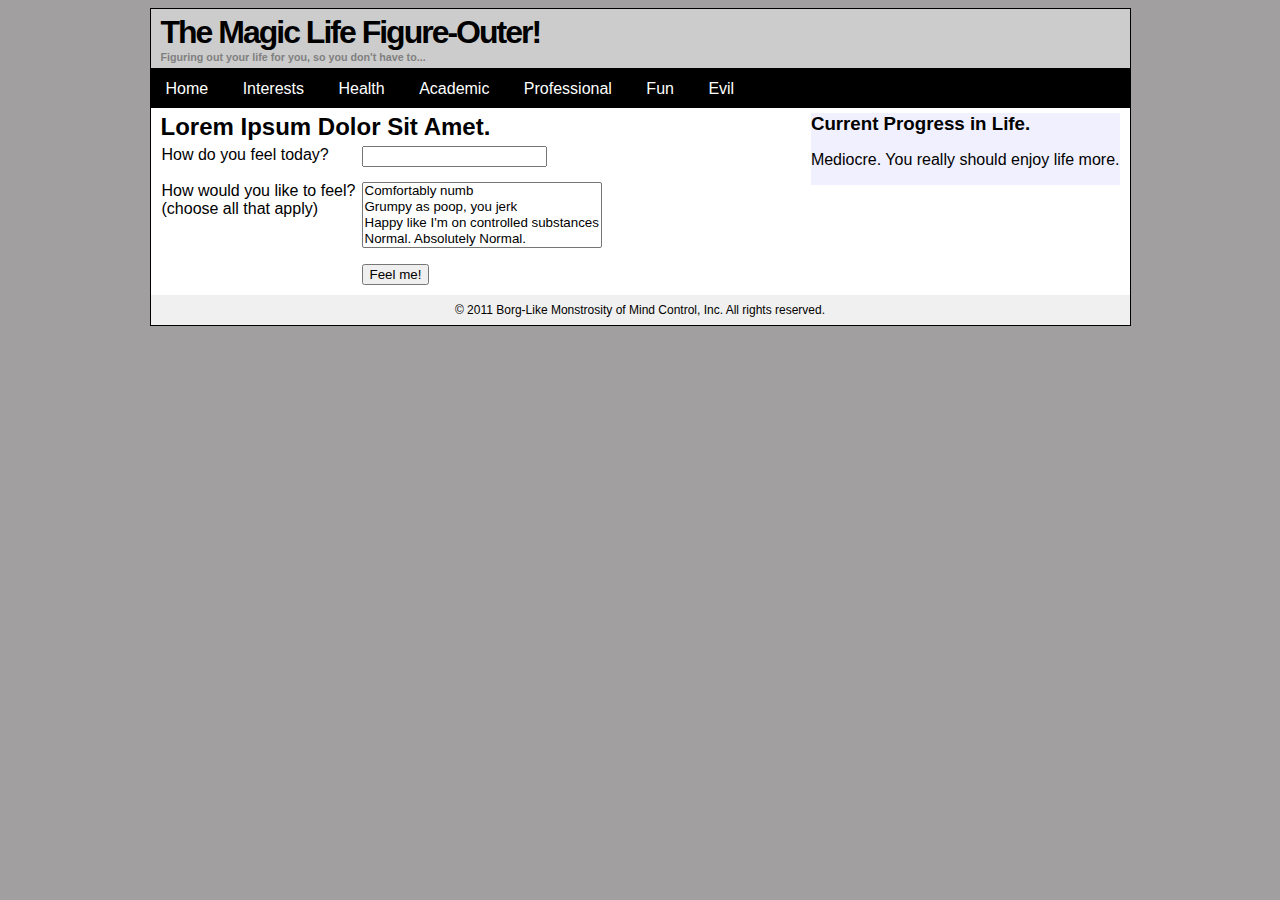
<file: project01/index.html>
<!DOCTYPE html PUBLIC "-//W3C//DTD XHTML 1.0 Strict//EN" "http://www.w3.org/TR/xhtml1/DTD/xhtml1-strict.dtd">
<html xmlns="http://www.w3.org/1999/xhtml" dir="ltr" lang="en-gb" xml:lang="en-gb">
	<head>
		<title>Life Figure-Outer Application</title>
		<link rel="stylesheet" type="text/css" href="stylesheet.css">
		<script type="text/javascript">
			function submitForm() {
				if (document.getElementById("feel_today").value == '') {
					alert('AHHH!!! WHY ARE YOU NOT TELLING ME HOW YOU FEEL!!!!!');
					return false;
				}

				document.form.submit();
			}
		</script>
	</head>
	<body>
		<div id="global_container">
			<div id="header">
				<h1>The Magic Life Figure-Outer!</h1>
				<h6 style="color:grey">Figuring out your life for you, so you don't have to...</h4>
			</div>
			<div id="nav_bar">
				<ul>
					<li class="menu_buttons">
						<a href="" title="A place to eat tea and drink scones">
							<span class="spacer"></span>
							<span class="nav_button">Home</span>
						</a>
					</li>
					<li class="menu_buttons" >
						<a href="" title="Things you will do when you get done with Mines">
							<span class="spacer"></span>
							<span class="nav_button">Interests</span>
						</a>
					</li>
					<li class="menu_buttons">
						<a href="" title="The Doctor calls...">
							<span class="spacer"></span>
							<span class="nav_button">Health</span>
						</a>
					</li>
					<li class="menu_buttons">
						<a href="" title="Mines!">
							<span class="spacer"></span>
							<span class="nav_button">Academic</span>
						</a>
					</li>
					<li class="menu_buttons">
						<a href="" title="My job is to stay alive, just long enough to kill those behind Treadstone">
							<span class="spacer"></span>
							<span class="nav_button">Professional</span>
						</a>
					</li>
					<li class="menu_buttons">
						<a href="" title="Slacklining, video games, FIJI, etc.">
							<span class="spacer"></span>
							<span class="nav_button">Fun</span>
						</a>
					</li>
					<li class="menu_buttons">
						<a href="" title="Mwahahahhahah.. MWAHAHAHAHAHAHA!!!!">
							<span class="spacer"></span>
							<span class="nav_button">Evil</span>
						</a>
					</li>
				</ul>
			</div>
			<div id="bodycontent">
				<div id="left_aligned_box">
					<h2><strong>Lorem Ipsum Dolor Sit Amet.</strong></h2>
					<form name="feelings_form" id="feelings_form" method="get">
						<table id="fform">
							<tr>
								<td>
									How do you feel today? 
								</td>
								<td>
									<input id="feel_today" name="feel_today" type="text"/>
								</td>
							</tr>
							<tr>
								<td vertical-align:"top">
									How would you like to feel? (choose all that apply) 
								</td>
								<td>
									<select size="4">
										<option value="numb">Comfortably numb</option>
										<option value="grumpy">Grumpy as poop, you jerk</option>
										<option value="happy">Happy like I'm on controlled substances</option>
										<option value="normal">Normal. Absolutely Normal.</option>
									</select>
								</td>
							</tr>
							<tr>
								<td>
								</td>
								<td>
									<input name="feel_me_button" type="submit" value="Feel me!" onclick="submitForm()" />
								</td>
							</tr>
						</table>
					</form>
				</div>
				<div id="right_aligned_box">
					<h3 id="progress_header">Current Progress in Life.</h2>
					<p id="progress_body">Mediocre. You really should enjoy life more.</p>
				</div>
			</div>
			<footer>
				<!-- <p> -->
					<div id="footertext">&copy; 2011 Borg-Like Monstrosity of Mind Control, Inc. All rights reserved.</div>
				<!-- </p> -->
			</footer>
		</div>
	</body>
</html>
</file>
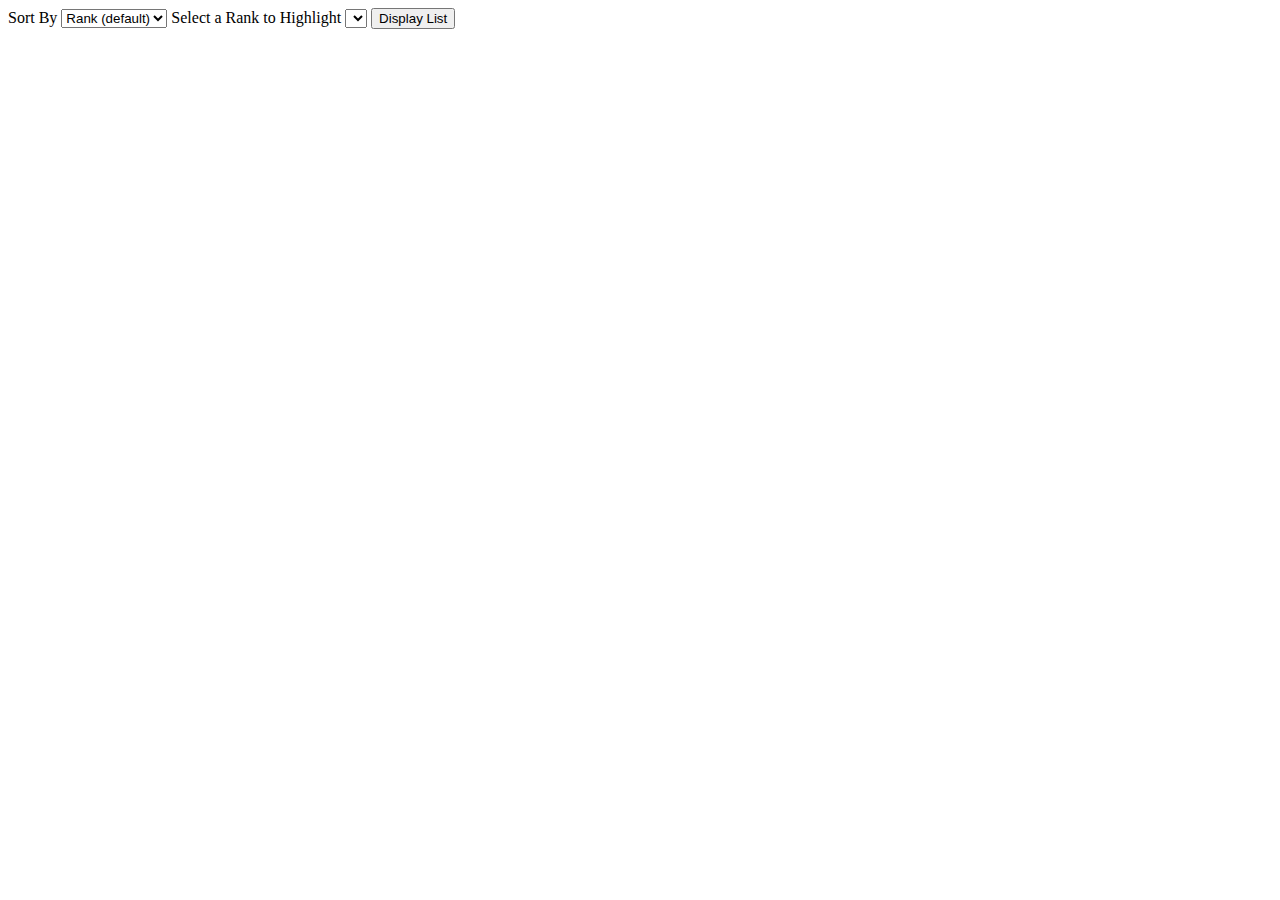
<file: project02/form.html>
<!-- <iframe name="mainiframe" src="C:/workspace/ssoProject/form" width="900" height="900">

</iframe> -->

<!DOCTYPE HTML PUBLIC "-//W3C//DTD HTML 4.0 Transitional//EN">
<html>
	<head>
		<title>Top 100 Albums of All Time</title>
	</head>
	<body>
		<form action="/list" method="GET">
			<label for="order">Sort By</label>
			<select name="order" id="order">
				<option value="rank">Rank (default)</option>
				<option value="name">Name</option>
				<option value="year">Year</option>
			</select>
			<label for="rank">Select a Rank to Highlight</label>
			<select name="rank" id="rank">
			</select>
			<input type="submit" value="Display List">
		</form>
	</body>
</html>
</file>
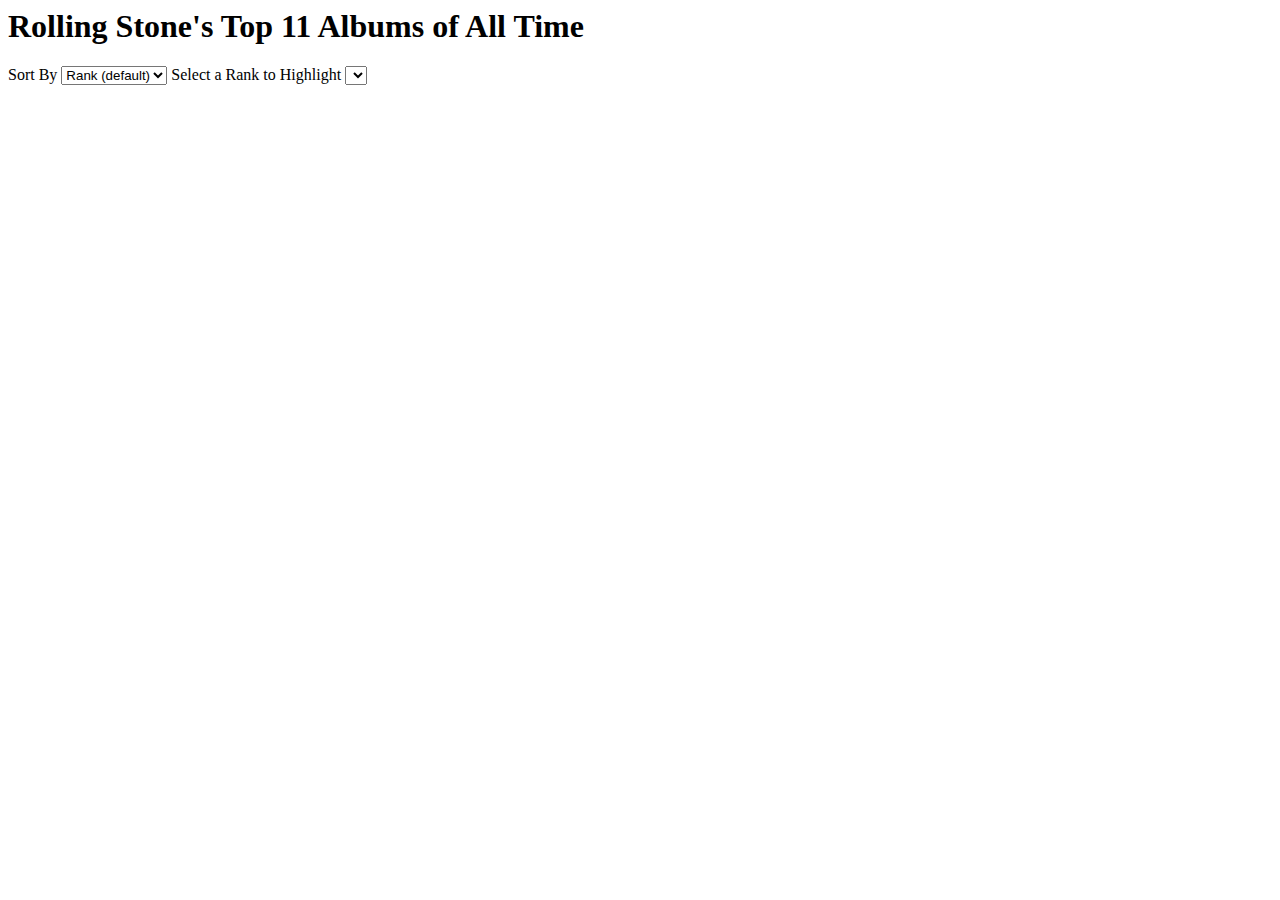
<file: project03/form_top.html>
<html>
<head>
  <title>Top 100 Albums of All Time</title>
</head>
<body>
<h1>Rolling Stone's Top 11 Albums of All Time</h1>
<form action="/list" method="GET">
  <label for="order">Sort By</label>
  <select name="order">
    <option value="rank">Rank (default)</option>
    <option value="title">Title</option>
    <option value="year">Year</option>
  </select>
  <label for="rank">Select a Rank to Highlight</label>
  <select name="rank">
</file>
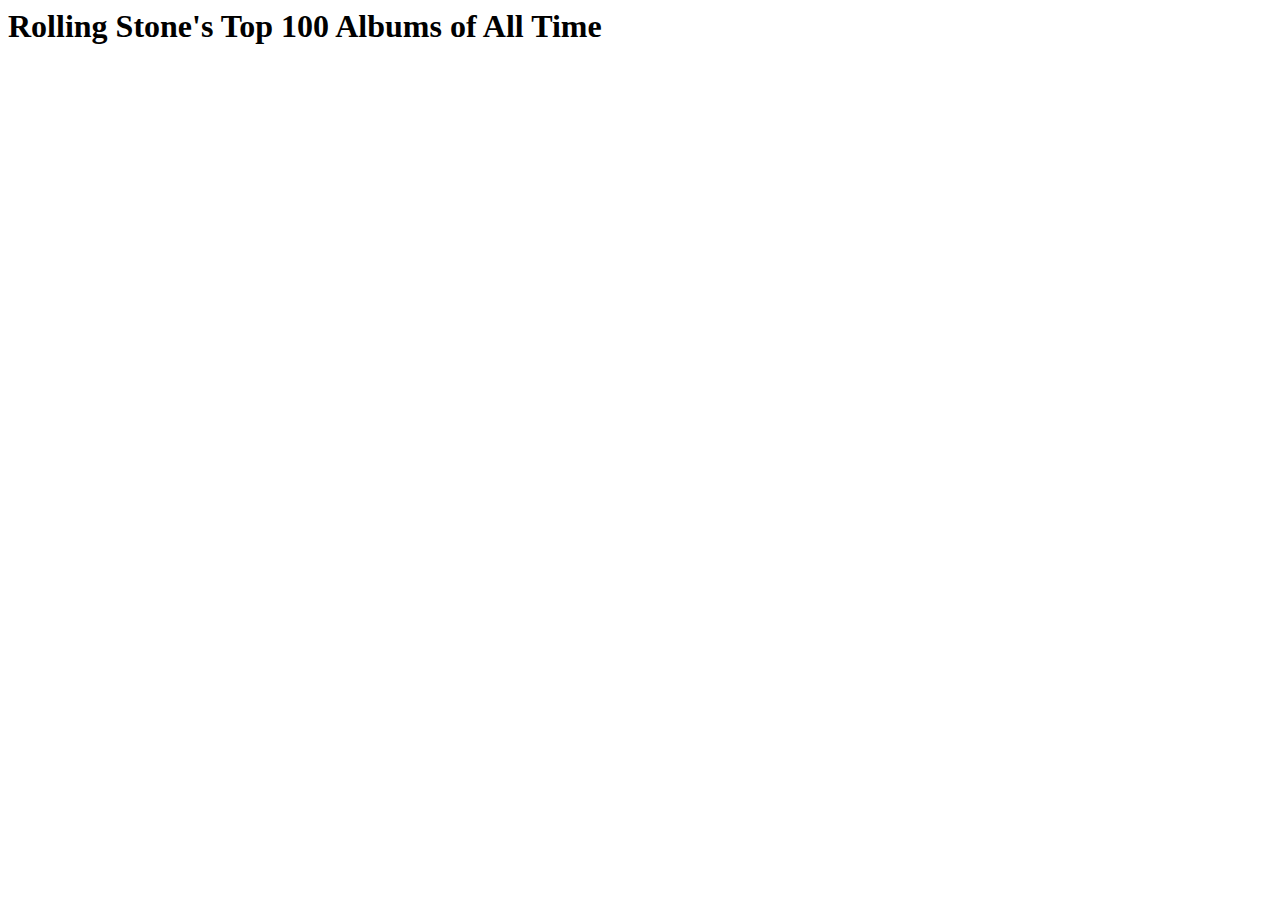
<file: project03/list_top.html>
<html>
<head>
  <title>Top 100 Albums of All Time</title>
  <style>
  tr.highlighted { background-color: #fffcb7; }
  </style>
</head>
<body>
<h1>Rolling Stone's Top 100 Albums of All Time</h1>

</table>
</body>
</html>
</file>
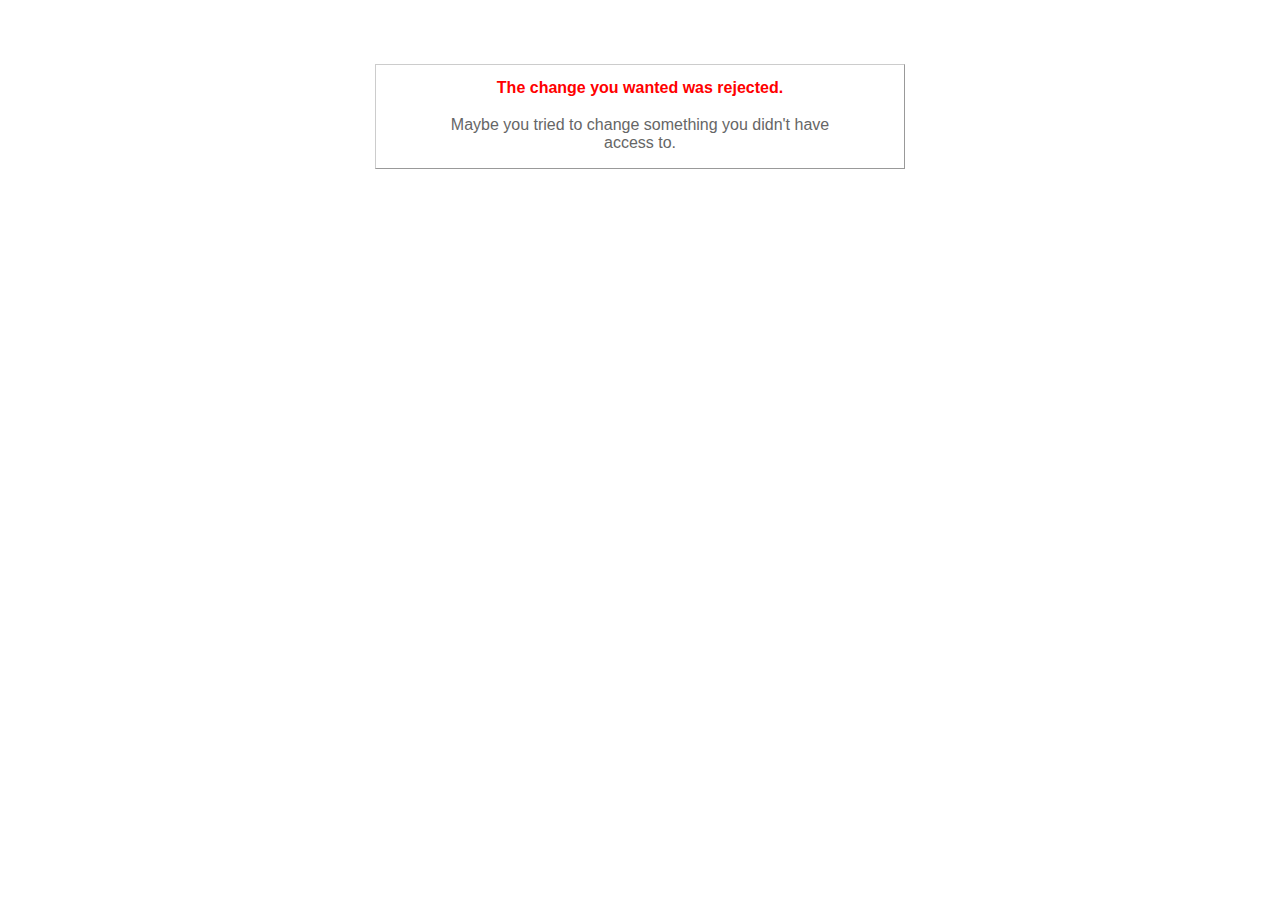
<file: project04/public/422.html>
<!DOCTYPE html>
<html>
<head>
  <title>The change you wanted was rejected (422)</title>
  <style type="text/css">
    body { background-color: #fff; color: #666; text-align: center; font-family: arial, sans-serif; }
    div.dialog {
      width: 25em;
      padding: 0 4em;
      margin: 4em auto 0 auto;
      border: 1px solid #ccc;
      border-right-color: #999;
      border-bottom-color: #999;
    }
    h1 { font-size: 100%; color: #f00; line-height: 1.5em; }
  </style>
</head>

<body>
  <!-- This file lives in public/422.html -->
  <div class="dialog">
    <h1>The change you wanted was rejected.</h1>
    <p>Maybe you tried to change something you didn't have access to.</p>
  </div>
</body>
</html>
</file>
<file: project01/stylesheet.css>
* {
	box-sizing: border-box;
	font-family: "Helvetica Bold", "Helvetica World Bold", Helvetica, sans-serif;
}

#global_container {
	margin-right: auto;
	margin-left: auto;
	width: 981px;
	position: relative;
	border: solid #000000 1px;
	background-color: white;
}

body {
	background-color: #A19FA0;
}


h1 {
	margin-top: 0px;
	margin-bottom: 0px;
	position: relative;
	font-weight: 900;
	letter-spacing: -2px;
}

h2 {
	margin: 0px;
}

h3 {
	margin: auto;
}

h6 {
	margin-top: 0px;
	margin-bottom: 0px;
}

table {
	border-collapse: collapse;
}

td {
	padding-top: 5px;
	padding-bottom: 10px;
	vertical-align: top;
}

footer {
	position: relative;
	margin: auto;
	background-color: #f0f0f0;
}

#footertext {
	text-align: center;
	font-size: .75em;
	padding: 8px;
	margin-right: auto;
	margin-left: auto;
}

ul {
	display: block;
	list-style-type: none;
	background-color: #000000;
	height: 40px;
	margin: auto;
	-webkit-margin-before: 0em;
	-webkit-margin-after: 5px;
	-webkit-markin-start: 0px;
	-webkit-margin-end: 0px;
	-webkit-padding-start: 0px;

}

li {
	display: inline-block;
	height: 100%;
	margin-left: 0px;
	margin-right: 0px;
}

table {
	border-spacing: 5px;
}

td {
	width: 200px;
}

a:link,a:visited {
	display: block;
	width: 100%;
	height: 100%;
	color: #ffffff;
	background-color: #000000;
	text-align: center;
	text-decoration: none;
	padding: auto;
}

a:hover {
	background-color: #9829fd;
}

#header {
	background-color: #cccccc;
	padding: 5px 10px;
	margin: auto;
}

#nav_bar {
	margin: auto;
	padding: auto;
	width: auto;

}

#fform {
	background-color: white;
}

.spacer {
	display: block;
	border-top: 2px solid transparent;
}

.nav_button {
	display: block;
	margin: auto;
	line-height: 27px;
	padding: 5px 15px;
}

#bodycontent {
	margin-left: 10px;
	height: auto;
	overflow: auto;
	margin-right: 10px;
}

#left_aligned_box {
	float: left;
	height: 100%;
	width: auto;
}

#right_aligned_box {
	float: right;
	padding: 0px;
	background-color: #f1f0fe;
}
</file>
